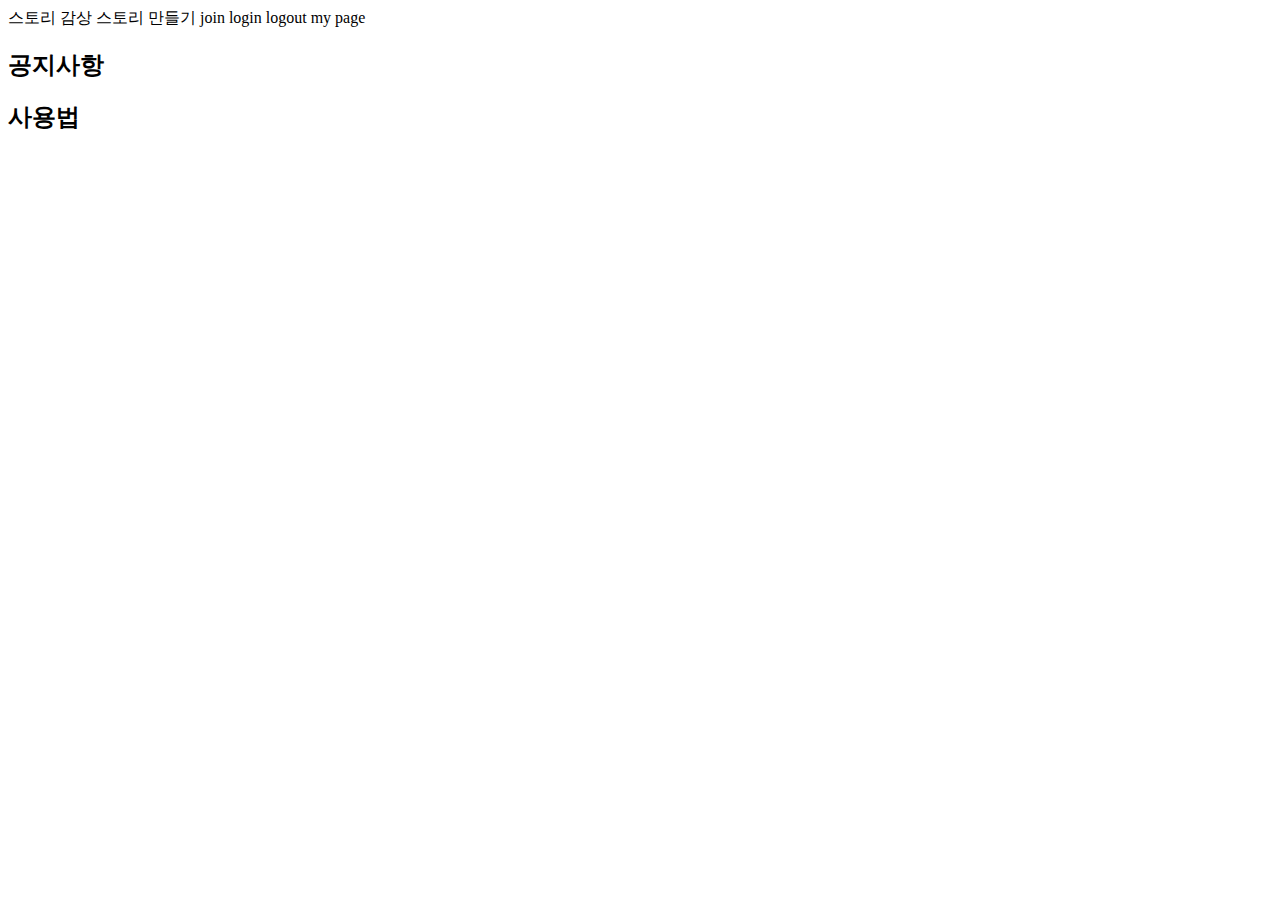
<file: src/main/resources/static/index.html>
<!DOCTYPE html>
<html xmlns:th="http://www.thymeleaf.org">
<head>
    <meta charset="UTF-8">
    <title>moluMaker</title>
</head>
<body>
<div id="nav-bar">
  <span class="nav">스토리 감상</span>
  <span class="nav">스토리 만들기</span>
  <span th:if="${param.status}" class="member">join</span>
  <span th:if="${param.status}" class="member">login</span>
  <span th:unless="${param.status}" class="member">logout</span>
  <span th:unless="${param.status}" class="member">my page</span>
</div>
<div>
    <h2>공지사항</h2>
    <p></p>
    <h2>사용법</h2>
    <p></p>
</div>
</body>
</html>
</file>
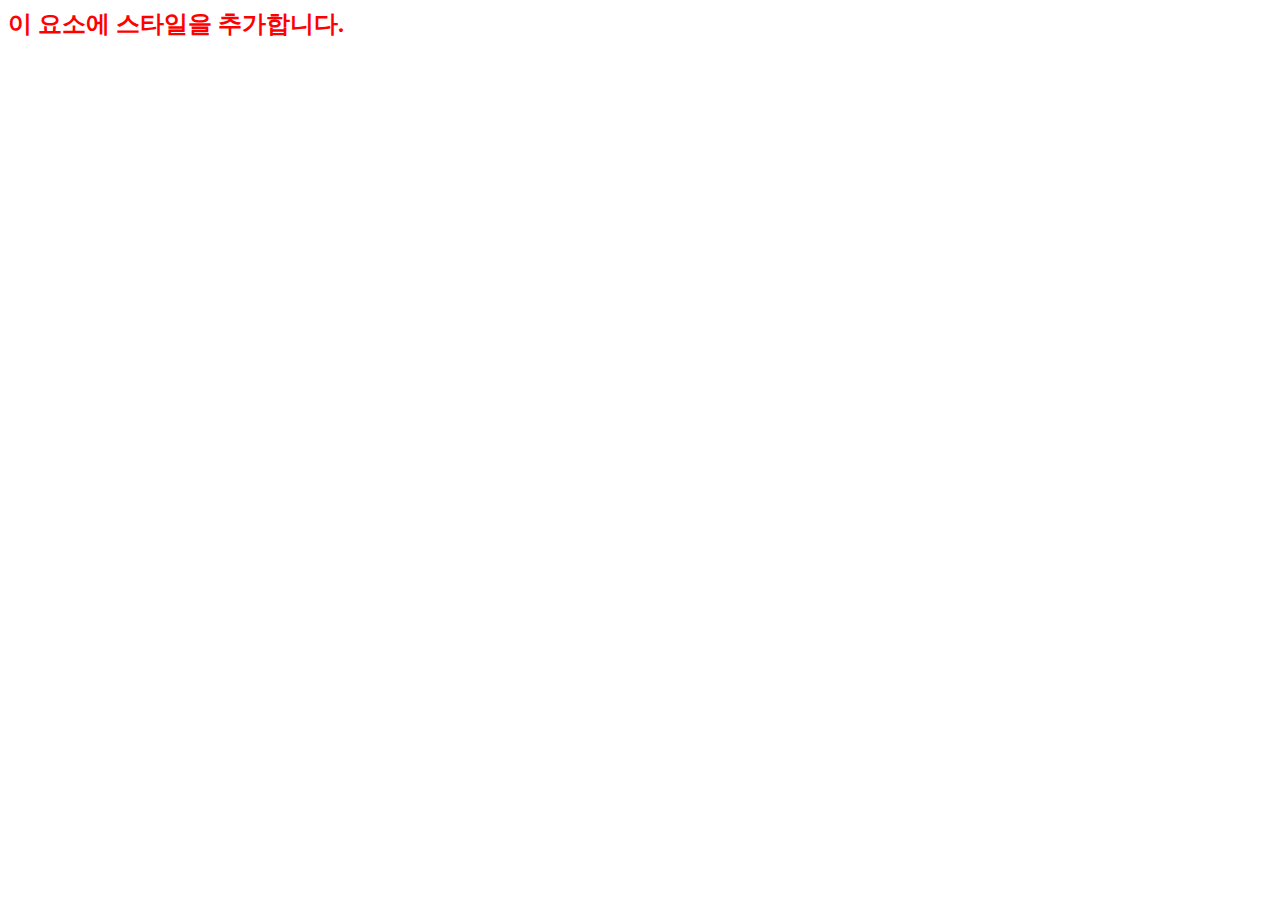
<file: src/main/resources/templates/tmp.html>
<body>
<div id="my-element">이 요소에 스타일을 추가합니다.</div>

<script>
    // 스타일을 추가할 요소를 선택합니다.
    const myElement = document.getElementById('my-element');

    // 스타일을 추가할 내용을 생성합니다.
    const styleContent = `
      color: red;
      font-size: 24px;
      font-weight: bold;
    `;

    // <style> 요소를 생성합니다.
    const styleElement = document.createElement('style');

    // 생성한 <style> 요소에 스타일 내용을 추가합니다.
    styleElement.textContent = `#${myElement.id} { ${styleContent} }`;

    // <style> 요소를 <head> 태그에 추가합니다.
    document.head.appendChild(styleElement);
</script>
</body>
</file>
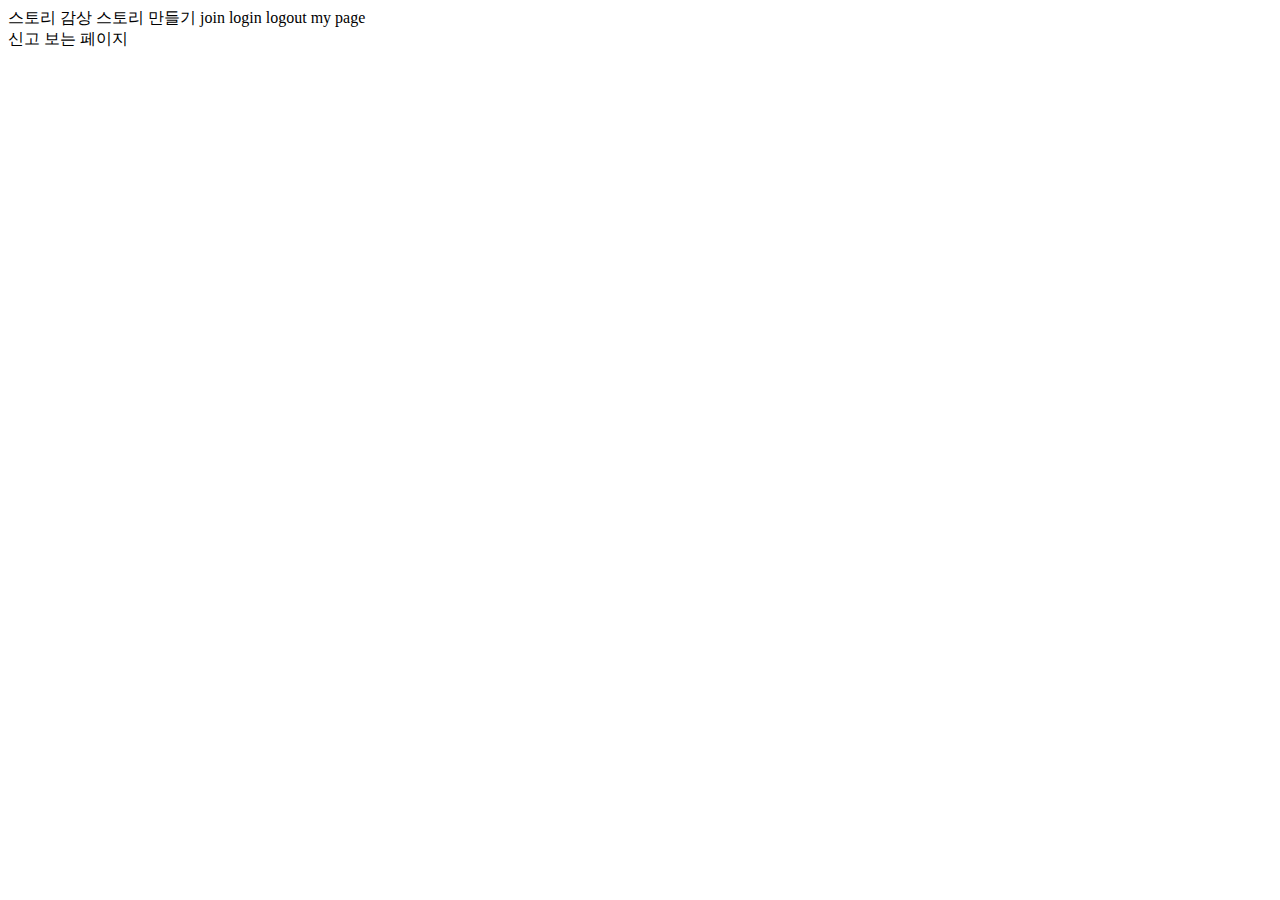
<file: src/main/resources/templates/watch_molu.html>
<!DOCTYPE html>
<html lang="en">
<head>
    <meta charset="UTF-8">
    <title>moluMaker</title>
</head>
<body>
<div id="nav-bar">
  <span class="nav">스토리 감상</span>
  <span class="nav">스토리 만들기</span>
  <span th:if="${param.status}" class="member">join</span>
  <span th:if="${param.status}" class="member">login</span>
  <span th:unless="${param.status}" class="member">logout</span>
  <span th:unless="${param.status}" class="member">my page</span>
</div>
<div>
    <span>신고</span>
    보는 페이지
</div>
</body>
</html>
</file>
